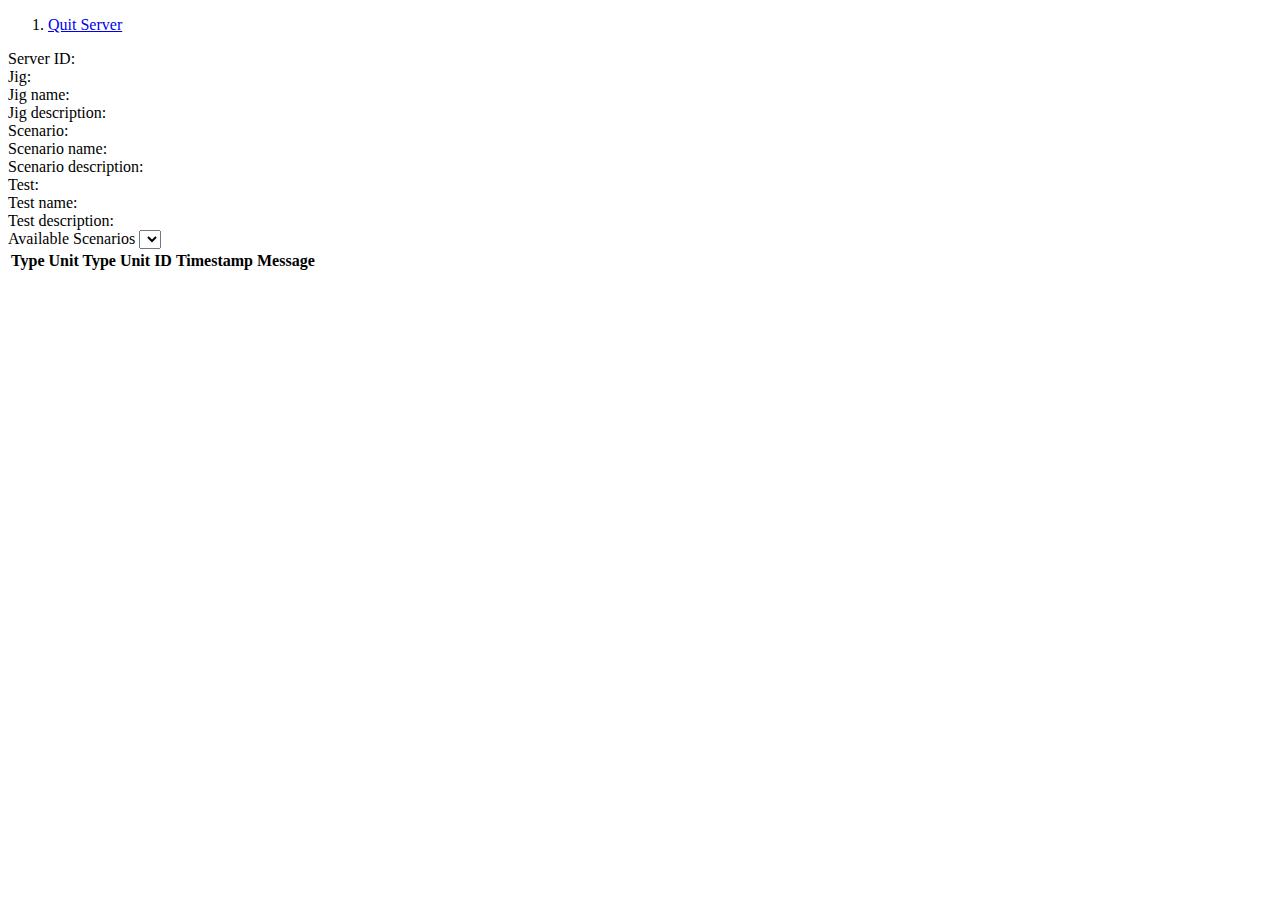
<file: index.html>
<!DOCTYPE html>
<html lang="en">
<head>
    <script
			  src="https://code.jquery.com/jquery-3.1.1.js"
			  integrity="sha256-16cdPddA6VdVInumRGo6IbivbERE8p7CQR3HzTBuELA="
			  crossorigin="anonymous"></script>
    <meta charset="utf-8">
</head>
<body>
    <script>
        function updateStuff(result) {
            $("#serverid").html(result.server);

            $("#jigid").html(result.jig);
            $("#jigname").html(result.jig_name);
            $("#jigdescription").html(result.jig_description);

            $("#scenarioid").html(result.scenario);
            $("#scenarioname").html(result.scenario_name);
            $("#scenariodescription").html(result.scenario_description);

            $("#scenarios").empty();
            result.scenarios.forEach(function(e) {
                $("#scenarios").append($('<option>').text(e));
            });

            $("#logs").find('tbody').empty();
            result.log.forEach(function(e) {
                d = new Date(0);
                d.setUTCSeconds(e.timestamp.secs);
                d.setMilliseconds(e.timestamp.nanos / 1000000);
                $("#logs").find('tbody')
                    .append($('<tr>')
                        .append($('<td>').text(e.message_type))
                        .append($('<td>').text(e.unit_type))
                        .append($('<td>').text(e.unit_id))
                        .append($('<td>').text(d))
                        .append($('<td>').text(e.message))
                    );
            });

            queueUpdate(500);
        }
        function queueUpdate(timeout) {
            window.setTimeout(function() { fireUpdate(); }, timeout);
        }
        function fireUpdate() {
            $.ajax({url: "/current.json", success: updateStuff});
        }
        fireUpdate();
    </script>
    <ol>
        <li><a href="/exit">Quit Server</a></li>
    </ol>
    <div>Server ID: <span id="serverid"></span></div>
    <section id="jigsection">
        <div>Jig: <span id="jigid"></span></div>
        <div>Jig name: <span id="jigname"></span></div>
        <div>Jig description: <span id="jigdescription"></span></div>
    </section>
    <section id="scenariosection">
        <div>Scenario: <span id="scenarioid"></span></div>
        <div>Scenario name: <span id="scenarioname"></span></div>
        <div>Scenario description: <span id="scenariodescription"></span></div>
    </section>
    <section id="testsection">
        <div>Test: <span id="testid"></span></div>
        <div>Test name: <span id="testname"></span></div>
        <div>Test description: <span id="testdescription"></span></div>
    </section>
    <section id="scenariolist"><label for="scenarios">Available Scenarios</label>
        <select name"scenarios" id="scenarios">
        </select>
    </section>
    <table id="logs">
        <thead>
            <tr>
                <th>Type</th>
                <th>Unit Type</th>
                <th>Unit ID</th>
                <th>Timestamp</th>
                <th>Message</th>
            </tr>
        </thead>
        <tbody>
            <tr></tr>
        </tbody>
    </table>
</body>
</html>
</file>
